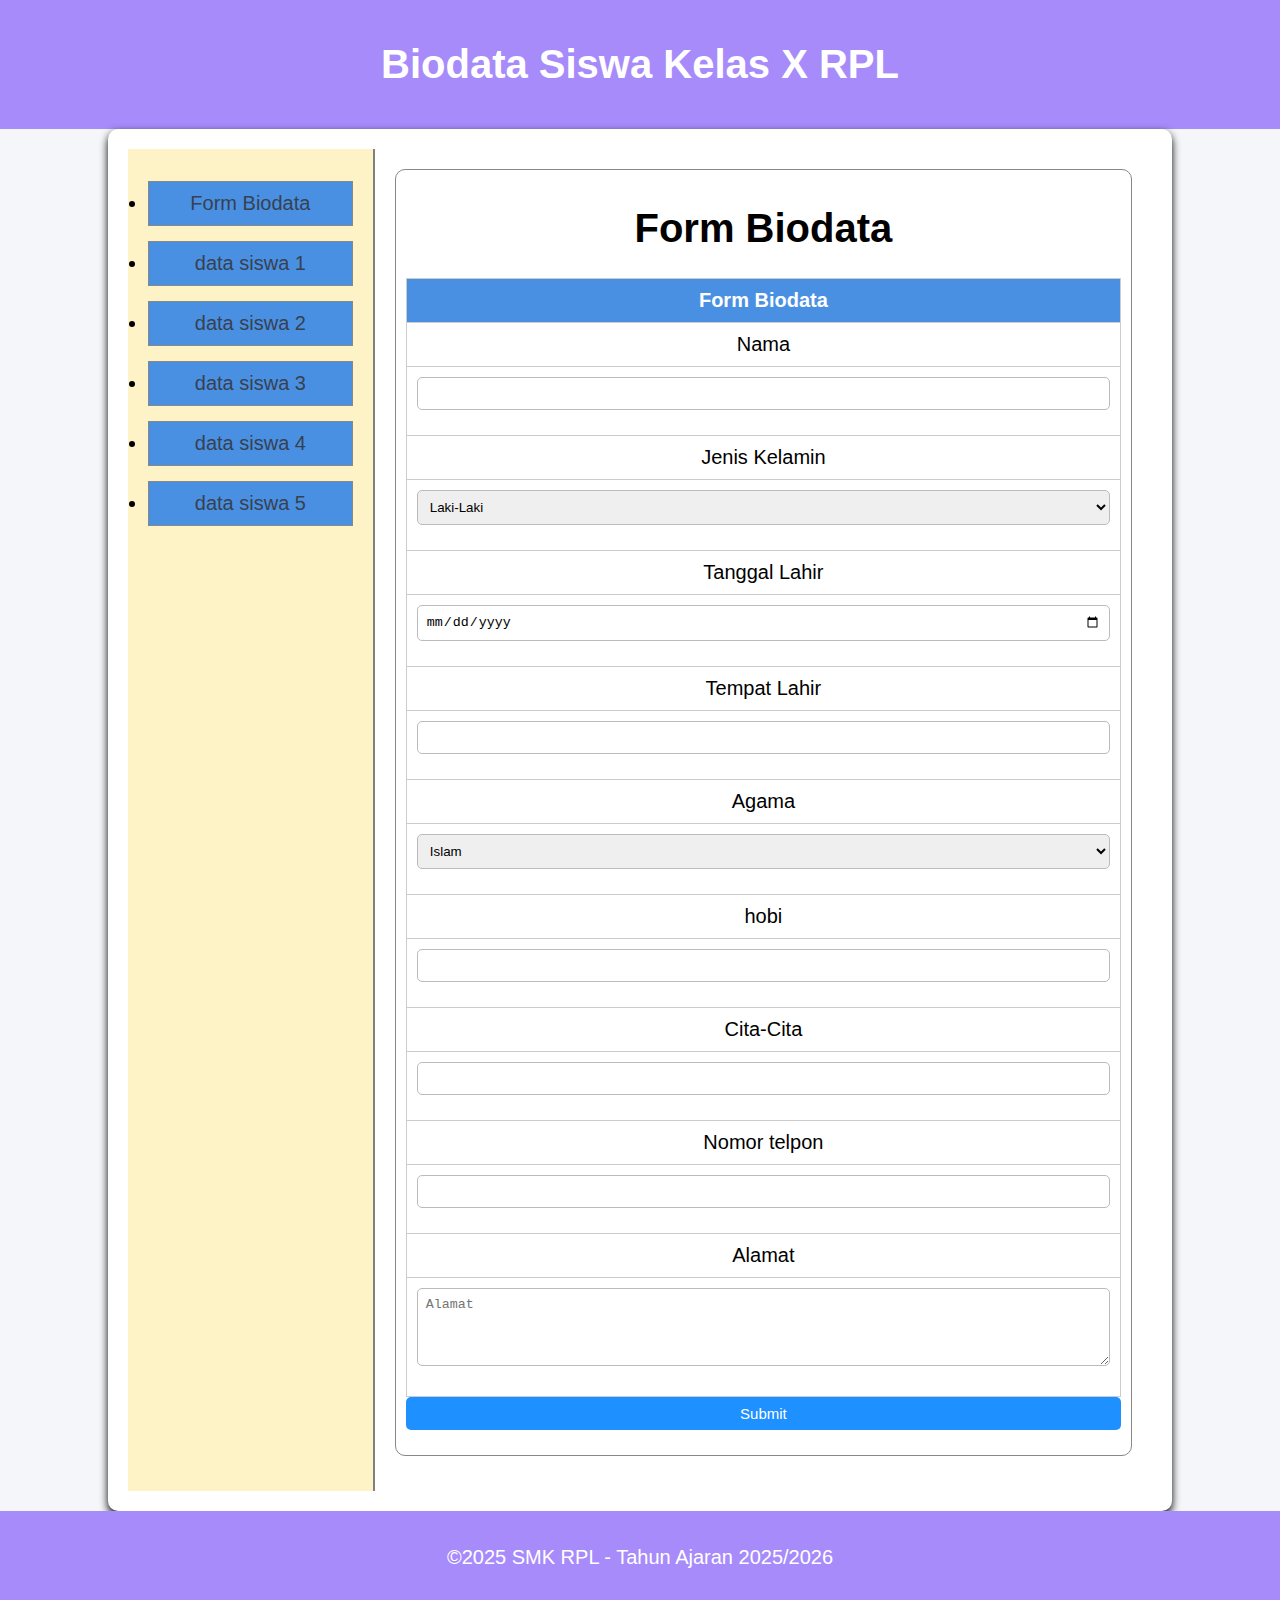
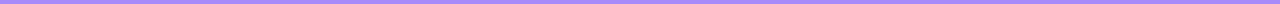
<file: index.html>
<!DOCTYPE html>
<html lang="en">
<head>
  <meta charset="UTF-8">
  <meta http-equiv="X-UA-Compatible" content="IE=Edge">
  <meta name="viewport" content="width=device-width, initial-scale=1">

  <title>Data Siswa Kelas X RPL</title>
  
  <!-- HTML -->
  

  <!-- Custom Styles -->
  <link rel="stylesheet" href="style.css">
  <style type="text/css" media="all">
    body {
    background: #f4f6f9;
  }
  .container{
    width: 80%;
    margin: auto;
    background: #FFFFFF;
    padding:20px;
    border-radius:10px;
    box-shadow: 0 4px 8px rgba(0, 0, 0, 1);
  }
  h2 {
    text-align: center;
  }
  label {
    display: block;
    margin: 10px 0 5px;
  }
  input,select, button,textarea{
    width: 100%;
    padding: 8px;
    margin-bottom: 15px;
    border: 1px solid #bbb;
    border-radius: 5px;
    box-sizing: border-box;
  }
  button {
    background: dodgerblue;
    color: white;
    font-size: 15px;
    border: none;
  }
  
  </style>
</head>

<body>
<div class="header">
  <h1>Biodata Siswa Kelas X RPL</h1>
</div>

<div class="container">
  <div class="sidebar">
    <li><a href="index.html">Form Biodata</a></li>
    <li><a href="datasiswa1.html">data siswa 1</a></li>
    <li><a href="datasiswa2.html">data siswa 2</a></li>
    <li><a href="datasiswa3.html">data siswa 3</a></li>
    <li><a href="datasiswa4.html">data siswa 4</a></li>
    <li><a href="datasiswa5.html">data siswa 5</a></li>
  </div>
  
  <div class="content">
    <div class="kotak">
      <h1>Form Biodata</h1>
      
      <table border="0">
        <tr>
          <th colspan="2">Form Biodata</th>
        
        <tr>
          <td>Nama</td>
        </tr>
        <tr>
         <td><input type="text" name="nama" placeholder=""></td>
        </tr>
       <tr>
        <td>Jenis Kelamin</td>
       </tr>
       <tr>
       <td><select name="kelas"<option value="">pilih jenis kelamin</option>
       <option value="">Laki-Laki</option>
      <option value="">Perempuan</option>
      
       </select>
       </td>
       </tr>
       <tr>
         <td>Tanggal Lahir</td>
       </tr>
       <tr>
        <td><input type="date" name="tanggal lahir"</td>
       </tr>
       <tr>
         <td>Tempat Lahir</td>
       </tr>
       <tr>
       <td><input type="text" name="nama" placeholder=""></td>
       </tr>
       <tr>
         <td>Agama</td>
       </tr>
       <tr>
       <td><select name="kelas"<option value="">Pilih Agama</option>
       <option value="">Islam</option>
      <option value="">katholik</option>
      <option value="">Protestan</option>
      <option value="">Budha</option>
      <option value=""  >Hindu</option>
      <option value="">Konghuchu</option>
       </select>
       </td>
       </tr>
       <tr>
         <td>hobi</td>
       </tr>
       <tr>
       <td><input type="text" name="nama" placeholder=""></td>
       </tr>
       <tr>
        <td>Cita-Cita</td>
       </tr>
       <tr>
        <td><input type="text" name="nama" placeholder=""></td>
       </tr>
       <tr>
         <td>Nomor telpon</td>
       </tr>
       <tr>
       <td><input type="text" name="nama" placeholder=""></td>
       </tr>
       <tr>
         <td>Alamat</td>
       </tr>
       <tr>
         <td><textarea rows="4" placeholder="Alamat"></textarea>
       </tr>
      </table>
      <button type="submit">Submit</button>
    </div>
  </div>
</div>

<div class="footer">
  <p>&copy;2025 SMK RPL - Tahun Ajaran 2025/2026</p>
</div>
</body>
</html>
</file>
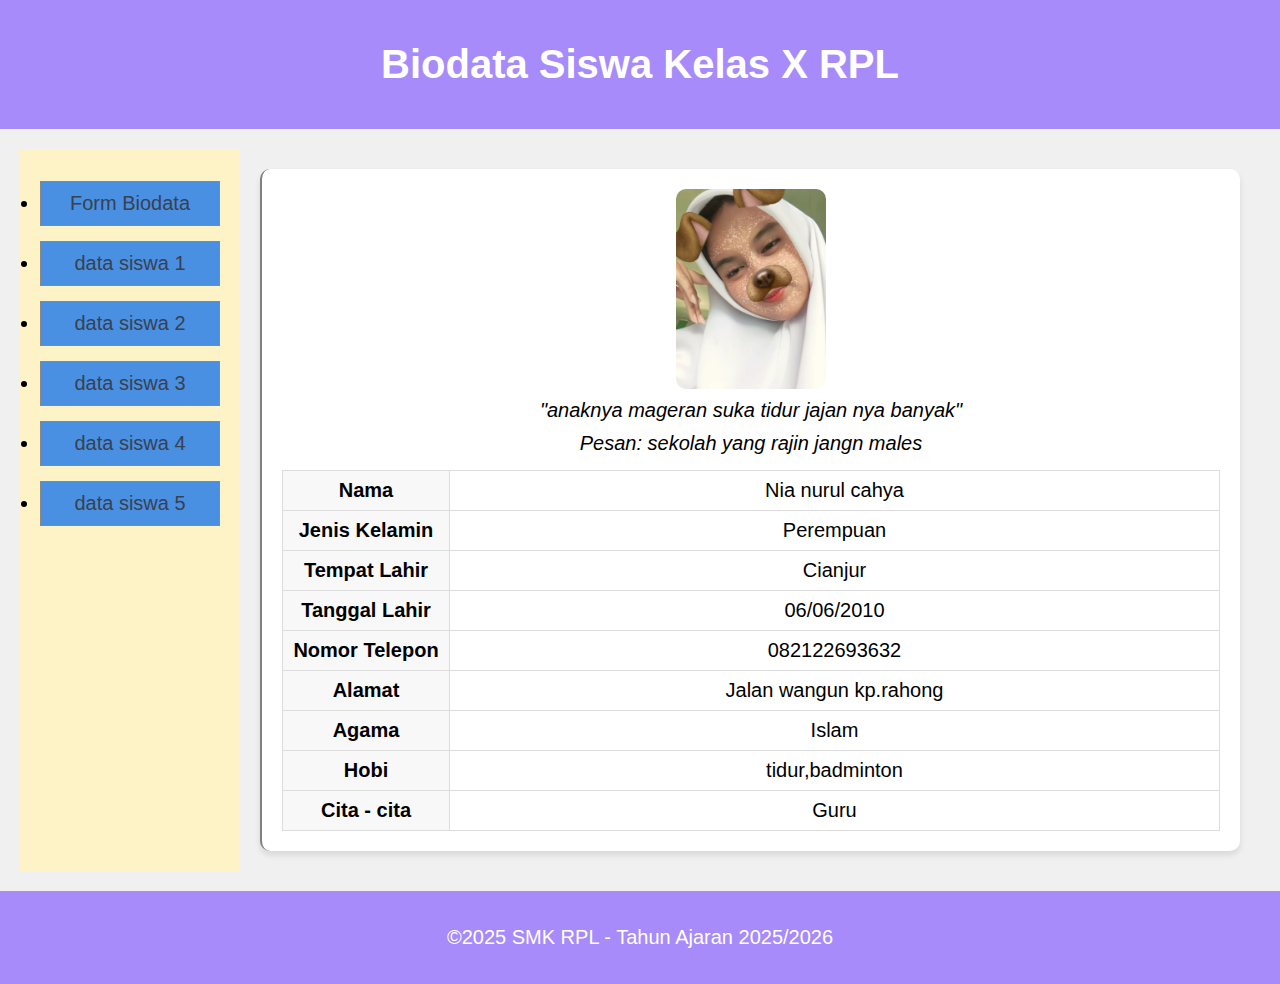
<file: datasiswa1.html>
<!DOCTYPE html>
<html>

<head>
  <meta charset="UTF-8">
  <meta name="viewport" content="width=device-width, initial-scale=1">
  <title>Data Siswa Kelas X RPL</title>
    <link rel="stylesheet" href="style.css">
   <title>Biodata Siswa Kelas X RPL</title>
  <style>
    body {
      font-family: Arial, sans-serif;
      background: #f0f0f0;
      margin: 0;
      padding: 0;
    }
    header {
      background: linear-gradient(to right, #6a11cb, #2575fc);
      color: white;
      text-align: center;
      padding: 15px;
      font-size: 20px;
      font-weight: bold;
    }
    .container {
      display: flex;
      margin: 20px;
    }
    /* Sidebar */
    .sidebar {
      width: 180px;
    }
    .sidebar button {
      display: block;
      width: 100%;
      margin-bottom: 10px;
      padding: 10px;
      background: #3498db;
      color: white;
      border: none;
      border-radius: 5px;
      cursor: pointer;
    }
    .sidebar button:hover {
      background: #2980b9;
    }
    /* Konten biodata */
    .content {
      flex: 1;
      background: white;
      padding: 20px;
      border-radius: 10px;
      box-shadow: 0px 4px 6px rgba(0,0,0,0.1);
    }
    .content h2 {
      text-align: center;
      margin-bottom: 15px;
    }
    .content img {
      display: block;
      margin: 0 auto;
      border-radius: 10px;
      width: 150px;
      height: 200px;
      object-fit: cover;
    }
    .quote {
      text-align: center;
      font-style: italic;
      margin: 10px 0;
    }
    table {
      width: 100%;
      border-collapse: collapse;
      margin-top: 15px;
    }
    td {
      border: 1px solid #ddd;
      padding: 8px;
    }
    td:first-child {
      font-weight: bold;
      width: 150px;
      background: #f8f8f8;
    }
    footer {
      text-align: center;
      background: #ddd;
      padding: 10px;
      margin-top: 20px;
      font-size: 14px;
    }
  </style>
</head>
</head>

<body>
  <div class="header">
  <h1>Biodata Siswa Kelas X RPL</h1>
</div>

<div class="container">
  <div class="sidebar">
    <li><a href="index.html">Form Biodata</a></li>
    <li><a href="datasiswa1.html">data siswa 1</a></li>
    <li><a href="datasiswa2.html">data siswa 2</a></li>
    <li><a href="datasiswa3.html">data siswa 3</a></li>
    <li><a href="datasiswa4.html">data siswa 4</a></li>
    <li><a href="datasiswa5.html">data siswa 5</a></li>
  </div>
    <div class="container">
    <div class="content">
      <img src="./foto/nia.jpg" alt="Foto Siswa">
      <p class="quote">"anaknya mageran suka tidur jajan nya banyak"</p>
      <p class="quote">Pesan: sekolah yang rajin jangn males</p>

      <table>
        <tr><td>Nama</td><td>Nia nurul cahya</td></tr>
        <tr><td>Jenis Kelamin</td><td>Perempuan</td></tr>
        <tr><td>Tempat Lahir</td><td>Cianjur</td></tr>
        <tr><td>Tanggal Lahir</td><td>06/06/2010</td></tr>
        <tr><td>Nomor Telepon</td><td>082122693632</td></tr>
        <tr><td>Alamat</td><td>Jalan wangun kp.rahong</td></tr>
        <tr><td>Agama</td><td>Islam</td></tr>
        <tr><td>Hobi</td><td>tidur,badminton</td></tr>
        <tr><td>Cita - cita</td><td>Guru</td></tr>
      </table>
    </div>
  </div>
</div>

<div class="footer">
  <p>&copy;2025 SMK RPL - Tahun Ajaran 2025/2026</p>
</div>
  
</body>

</html>
</file>
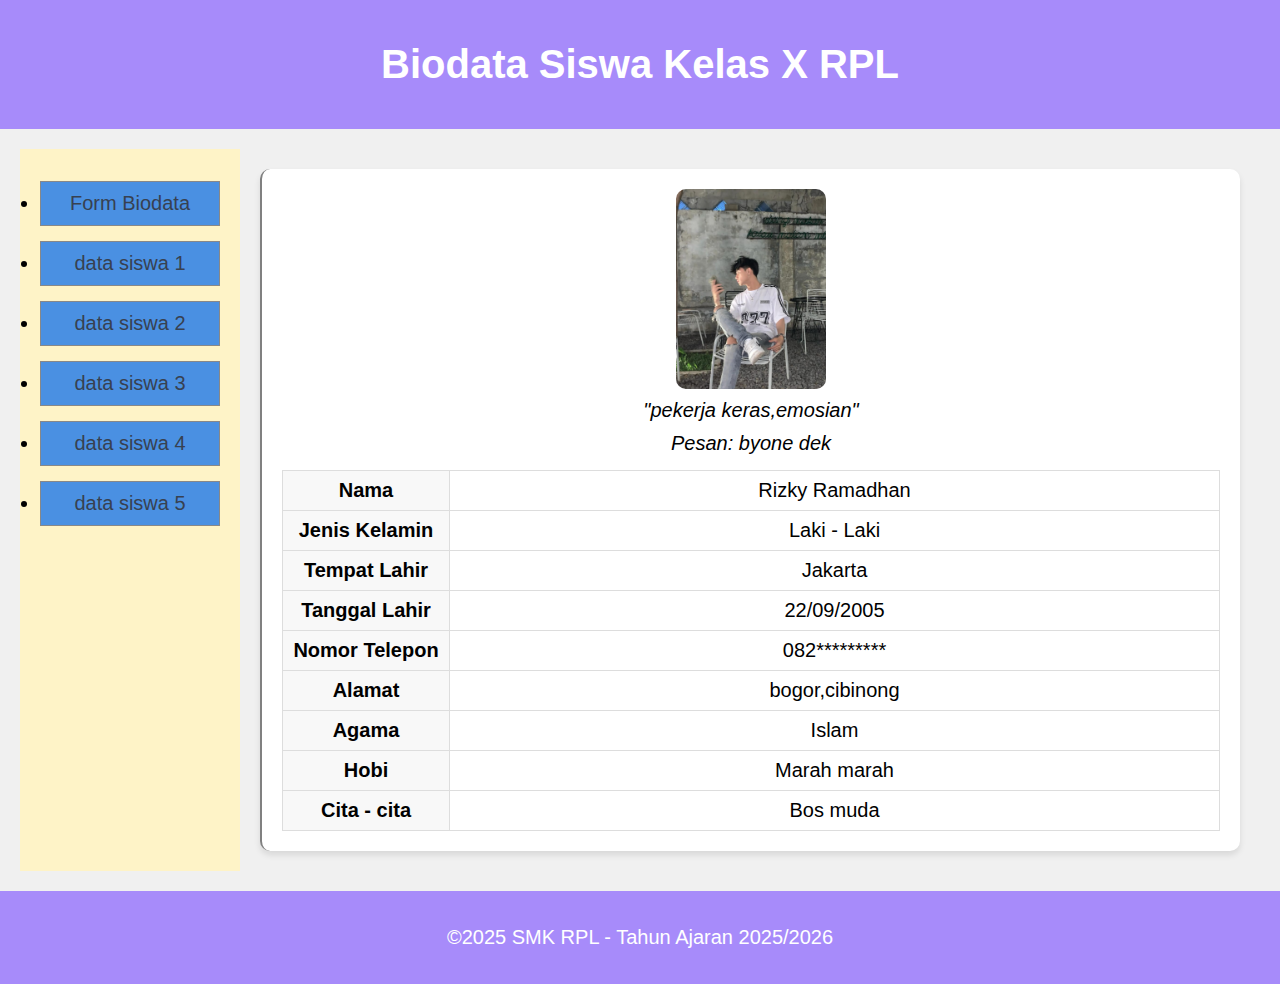
<file: datasiswa2.html>
<!DOCTYPE html>
<html>

<head>
  <meta charset="UTF-8">
  <meta name="viewport" content="width=device-width, initial-scale=1">
  <title>Data Siswa Kelas X RPL</title>
    <link rel="stylesheet" href="style.css">
   <title>Biodata Siswa Kelas X RPL</title>
  <style>
    body {
      font-family: Arial, sans-serif;
      background: #f0f0f0;
      margin: 0;
      padding: 0;
    }
    header {
      background: linear-gradient(to right, #6a11cb, #2575fc);
      color: white;
      text-align: center;
      padding: 15px;
      font-size: 20px;
      font-weight: bold;
    }
    .container {
      display: flex;
      margin: 20px;
    }
    /* Sidebar */
    .sidebar {
      width: 180px;
    }
    .sidebar button {
      display: block;
      width: 100%;
      margin-bottom: 10px;
      padding: 10px;
      background: #3498db;
      color: white;
      border: none;
      border-radius: 5px;
      cursor: pointer;
    }
    .sidebar button:hover {
      background: #2980b9;
    }
    /* Konten biodata */
    .content {
      flex: 1;
      background: white;
      padding: 20px;
      border-radius: 10px;
      box-shadow: 0px 4px 6px rgba(0,0,0,0.1);
    }
    .content h2 {
      text-align: center;
      margin-bottom: 15px;
    }
    .content img {
      display: block;
      margin: 0 auto;
      border-radius: 10px;
      width: 150px;
      height: 200px;
      object-fit: cover;
    }
    .quote {
      text-align: center;
      font-style: italic;
      margin: 10px 0;
    }
    table {
      width: 100%;
      border-collapse: collapse;
      margin-top: 15px;
    }
    td {
      border: 1px solid #ddd;
      padding: 8px;
    }
    td:first-child {
      font-weight: bold;
      width: 150px;
      background: #f8f8f8;
    }
    footer {
      text-align: center;
      background: #ddd;
      padding: 10px;
      margin-top: 20px;
      font-size: 14px;
    }
  </style>
</head>
</head>

<body>
  <div class="header">
  <h1>Biodata Siswa Kelas X RPL</h1>
</div>

<div class="container">
  <div class="sidebar">
    <li><a href="index.html">Form Biodata</a></li>
    <li><a href="datasiswa1.html">data siswa 1</a></li>
    <li><a href="datasiswa2.html">data siswa 2</a></li>
    <li><a href="datasiswa3.html">data siswa 3</a></li>
    <li><a href="datasiswa4.html">data siswa 4</a></li>
    <li><a href="datasiswa5.html">data siswa 5</a></li>
  </div>
    <div class="container">
    <div class="content">
      <img src="./foto/rizky.jpg" alt="Foto Siswa">
      <p class="quote">"pekerja keras,emosian"</p>
      <p class="quote">Pesan: byone dek</p>

      <table>
        <tr><td>Nama</td><td>Rizky Ramadhan</td></tr>
        <tr><td>Jenis Kelamin</td><td>Laki - Laki</td></tr>
        <tr><td>Tempat Lahir</td><td>Jakarta</td></tr>
        <tr><td>Tanggal Lahir</td><td>22/09/2005</td></tr>
        <tr><td>Nomor Telepon</td><td>082*********</td></tr>
        <tr><td>Alamat</td><td>bogor,cibinong</td></tr>
        <tr><td>Agama</td><td>Islam</td></tr>
        <tr><td>Hobi</td><td>Marah marah</td></tr>
        <tr><td>Cita - cita</td><td>Bos muda</td></tr>
      </table>
    </div>
  </div>
</div>

<div class="footer">
  <p>&copy;2025 SMK RPL - Tahun Ajaran 2025/2026</p>
</div>
  
</body>

</html>
</file>
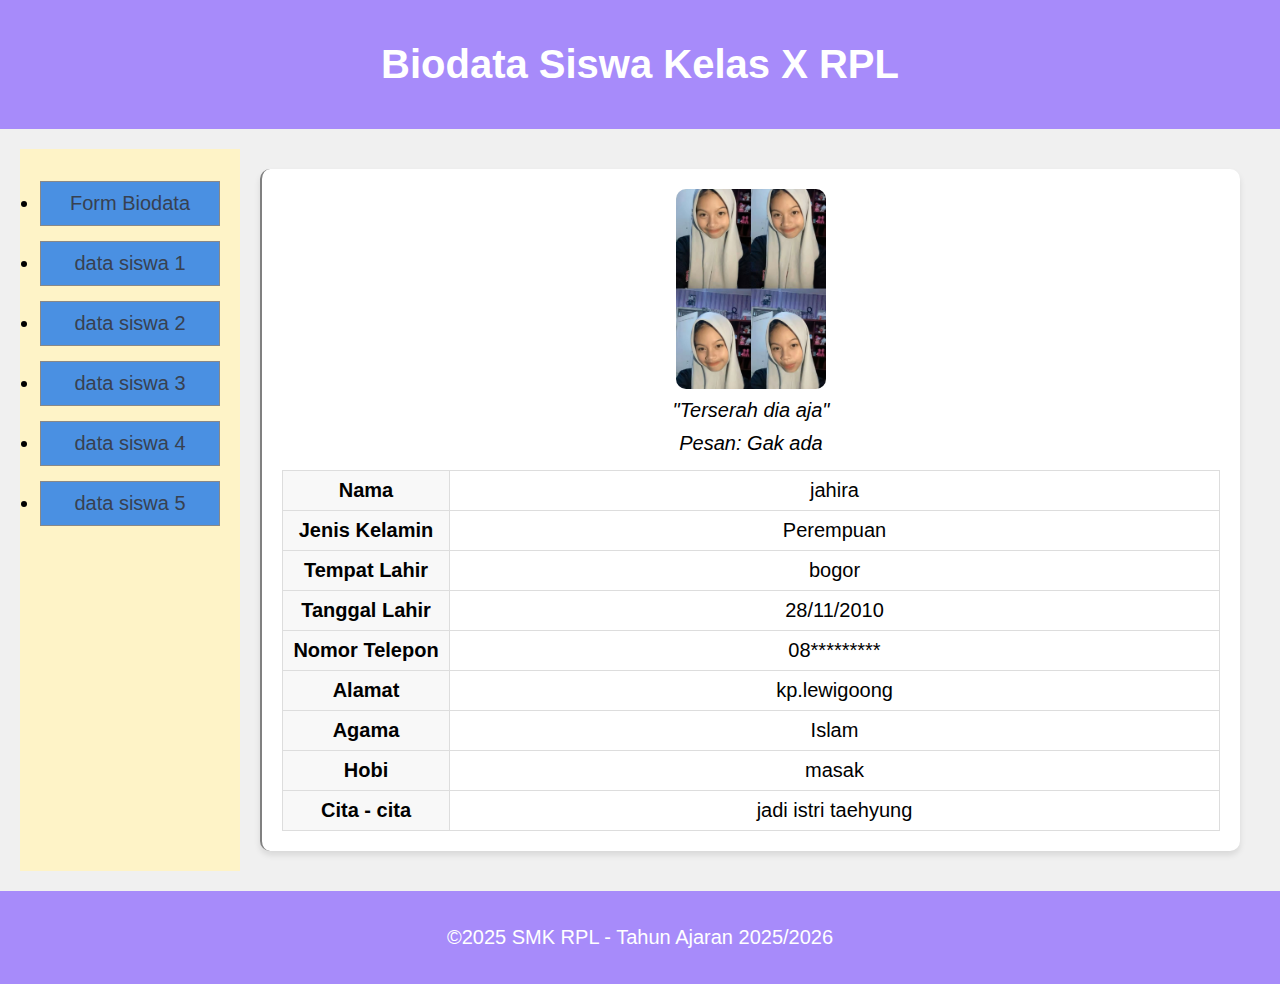
<file: datasiswa3.html>
<!DOCTYPE html>
<html>

<head>
  <meta charset="UTF-8">
  <meta name="viewport" content="width=device-width, initial-scale=1">
  <title>Data Siswa Kelas X RPL</title>
    <link rel="stylesheet" href="style.css">
   <title>Biodata Siswa Kelas X RPL</title>
  <style>
    body {
      font-family: Arial, sans-serif;
      background: #f0f0f0;
      margin: 0;
      padding: 0;
    }
    header {
      background: linear-gradient(to right, #6a11cb, #2575fc);
      color: white;
      text-align: center;
      padding: 15px;
      font-size: 20px;
      font-weight: bold;
    }
    .container {
      display: flex;
      margin: 20px;
    }
    /* Sidebar */
    .sidebar {
      width: 180px;
    }
    .sidebar button {
      display: block;
      width: 100%;
      margin-bottom: 10px;
      padding: 10px;
      background: #3498db;
      color: white;
      border: none;
      border-radius: 5px;
      cursor: pointer;
    }
    .sidebar button:hover {
      background: #2980b9;
    }
    /* Konten biodata */
    .content {
      flex: 1;
      background: white;
      padding: 20px;
      border-radius: 10px;
      box-shadow: 0px 4px 6px rgba(0,0,0,0.1);
    }
    .content h2 {
      text-align: center;
      margin-bottom: 15px;
    }
    .content img {
      display: block;
      margin: 0 auto;
      border-radius: 10px;
      width: 150px;
      height: 200px;
      object-fit: cover;
    }
    .quote {
      text-align: center;
      font-style: italic;
      margin: 10px 0;
    }
    table {
      width: 100%;
      border-collapse: collapse;
      margin-top: 15px;
    }
    td {
      border: 1px solid #ddd;
      padding: 8px;
    }
    td:first-child {
      font-weight: bold;
      width: 150px;
      background: #f8f8f8;
    }
    footer {
      text-align: center;
      background: #ddd;
      padding: 10px;
      margin-top: 20px;
      font-size: 14px;
    }
  </style>
</head>
</head>

<body>
  <div class="header">
  <h1>Biodata Siswa Kelas X RPL</h1>
</div>

<div class="container">
  <div class="sidebar">
    <li><a href="index.html">Form Biodata</a></li>
    <li><a href="datasiswa1.html">data siswa 1</a></li>
    <li><a href="datasiswa2.html">data siswa 2</a></li>
    <li><a href="datasiswa3.html">data siswa 3</a></li>
    <li><a href="datasiswa4.html">data siswa 4</a></li>
    <li><a href="datasiswa5.html">data siswa 5</a></li>
  </div>
    <div class="container">
    <div class="content">
      <img src="./foto/jahira.jpg" alt="Foto Siswa">
      <p class="quote">"Terserah dia aja"</p>
      <p class="quote">Pesan: Gak ada</p>

      <table>
        <tr><td>Nama</td><td>jahira</td></tr>
        <tr><td>Jenis Kelamin</td><td>Perempuan</td></tr>
        <tr><td>Tempat Lahir</td><td>bogor</td></tr>
        <tr><td>Tanggal Lahir</td><td>28/11/2010</td></tr>
        <tr><td>Nomor Telepon</td><td>08*********</td></tr>
        <tr><td>Alamat</td><td>kp.lewigoong</td></tr>
        <tr><td>Agama</td><td>Islam</td></tr>
        <tr><td>Hobi</td><td>masak</td></tr>
        <tr><td>Cita - cita</td><td>jadi istri taehyung</td></tr>
      </table>
    </div>
  </div>
</div>

<div class="footer">
  <p>&copy;2025 SMK RPL - Tahun Ajaran 2025/2026</p>
</div>
  
</body>

</html>
</file>
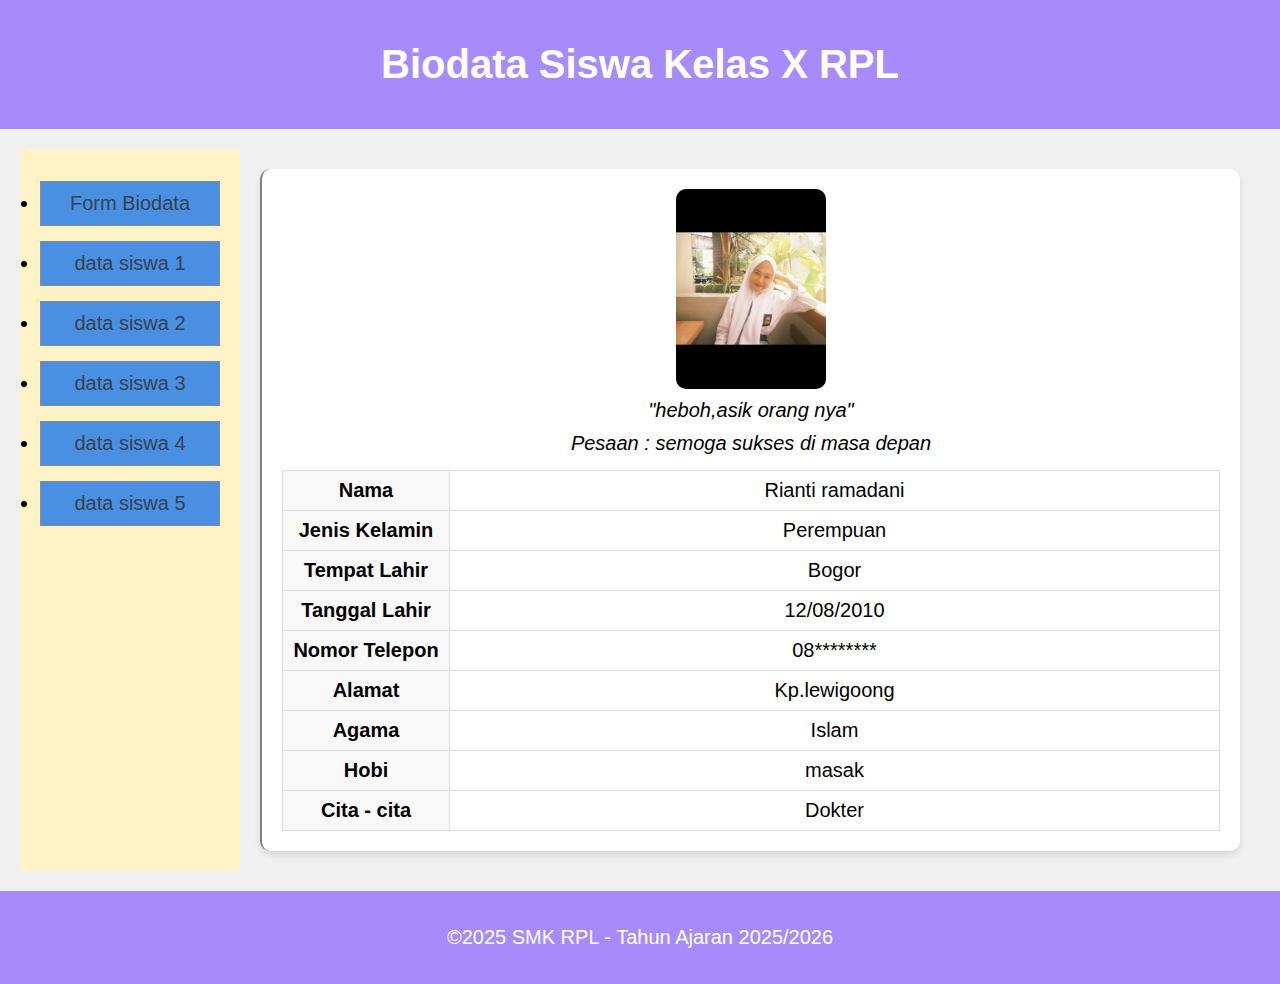
<file: datasiswa4.html>
<!DOCTYPE html>
<html>

<head>
  <meta charset="UTF-8">
  <meta name="viewport" content="width=device-width, initial-scale=1">
  <title>Data Siswa Kelas X RPL</title>
    <link rel="stylesheet" href="style.css">
   <title>Biodata Siswa Kelas X RPL</title>
  <style>
    body {
      font-family: Arial, sans-serif;
      background: #f0f0f0;
      margin: 0;
      padding: 0;
    }
    header {
      background: linear-gradient(to right, #6a11cb, #2575fc);
      color: white;
      text-align: center;
      padding: 15px;
      font-size: 20px;
      font-weight: bold;
    }
    .container {
      display: flex;
      margin: 20px;
    }
    /* Sidebar */
    .sidebar {
      width: 180px;
    }
    .sidebar button {
      display: block;
      width: 100%;
      margin-bottom: 10px;
      padding: 10px;
      background: #3498db;
      color: white;
      border: none;
      border-radius: 5px;
      cursor: pointer;
    }
    .sidebar button:hover {
      background: #2980b9;
    }
    /* Konten biodata */
    .content {
      flex: 1;
      background: white;
      padding: 20px;
      border-radius: 10px;
      box-shadow: 0px 4px 6px rgba(0,0,0,0.1);
    }
    .content h2 {
      text-align: center;
      margin-bottom: 15px;
    }
    .content img {
      display: block;
      margin: 0 auto;
      border-radius: 10px;
      width: 150px;
      height: 200px;
      object-fit: cover;
    }
    .quote {
      text-align: center;
      font-style: italic;
      margin: 10px 0;
    }
    table {
      width: 100%;
      border-collapse: collapse;
      margin-top: 15px;
    }
    td {
      border: 1px solid #ddd;
      padding: 8px;
    }
    td:first-child {
      font-weight: bold;
      width: 150px;
      background: #f8f8f8;
    }
    footer {
      text-align: center;
      background: #ddd;
      padding: 10px;
      margin-top: 20px;
      font-size: 14px;
    }
  </style>
</head>
</head>

<body>
  <div class="header">
  <h1>Biodata Siswa Kelas X RPL</h1>
</div>

<div class="container">
  <div class="sidebar">
    <li><a href="index.html">Form Biodata</a></li>
    <li><a href="datasiswa1.html">data siswa 1</a></li>
    <li><a href="datasiswa2.html">data siswa 2</a></li>
    <li><a href="datasiswa3.html">data siswa 3</a></li>
    <li><a href="datasiswa4.html">data siswa 4</a></li>
    <li><a href="datasiswa5.html">data siswa 5</a></li>
  </div>
    <div class="container">
    <div class="content">
      <img src="./foto/rianti.jpg" alt="Foto Siswa">
      <p class="quote">"heboh,asik orang nya"</p>
      <p class="quote">Pesaan : semoga sukses di masa depan</p>

      <table>
        <tr><td>Nama</td><td>Rianti ramadani</td></tr>
        <tr><td>Jenis Kelamin</td><td>Perempuan</td></tr>
        <tr><td>Tempat Lahir</td><td>Bogor</td></tr>
        <tr><td>Tanggal Lahir</td><td>12/08/2010</td></tr>
        <tr><td>Nomor Telepon</td><td>08********</td></tr>
        <tr><td>Alamat</td><td>Kp.lewigoong</td></tr>
        <tr><td>Agama</td><td>Islam</td></tr>
        <tr><td>Hobi</td><td>masak</td></tr>
        <tr><td>Cita - cita</td><td>Dokter</td></tr>
      </table>
    </div>
  </div>
</div>

<div class="footer">
  <p>&copy;2025 SMK RPL - Tahun Ajaran 2025/2026</p>
</div>
  
</body>

</html>
</file>
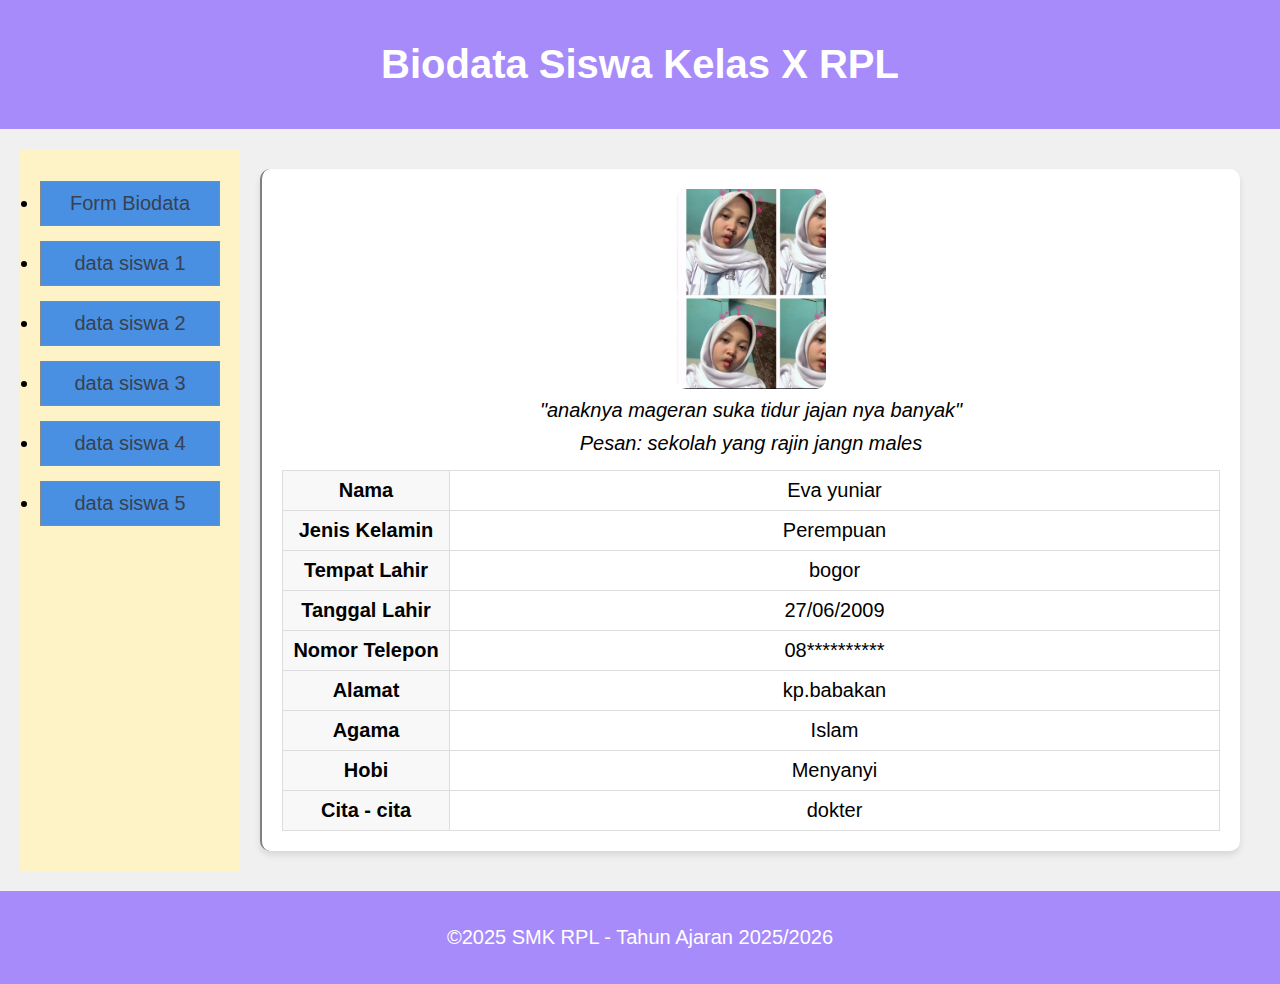
<file: datasiswa5.html>
<!DOCTYPE html>
<html>

<head>
  <meta charset="UTF-8">
  <meta name="viewport" content="width=device-width, initial-scale=1">
  <title>Data Siswa Kelas X RPL</title>
    <link rel="stylesheet" href="style.css">
   <title>Biodata Siswa Kelas X RPL</title>
  <style>
    body {
      font-family: Arial, sans-serif;
      background: #f0f0f0;
      margin: 0;
      padding: 0;
    }
    header {
      background: linear-gradient(to right, #6a11cb, #2575fc);
      color: white;
      text-align: center;
      padding: 15px;
      font-size: 20px;
      font-weight: bold;
    }
    .container {
      display: flex;
      margin: 20px;
    }
    /* Sidebar */
    .sidebar {
      width: 180px;
    }
    .sidebar button {
      display: block;
      width: 100%;
      margin-bottom: 10px;
      padding: 10px;
      background: #3498db;
      color: white;
      border: none;
      border-radius: 5px;
      cursor: pointer;
    }
    .sidebar button:hover {
      background: #2980b9;
    }
    /* Konten biodata */
    .content {
      flex: 1;
      background: white;
      padding: 20px;
      border-radius: 10px;
      box-shadow: 0px 4px 6px rgba(0,0,0,0.1);
    }
    .content h2 {
      text-align: center;
      margin-bottom: 15px;
    }
    .content img {
      display: block;
      margin: 0 auto;
      border-radius: 10px;
      width: 150px;
      height: 200px;
      object-fit: cover;
    }
    .quote {
      text-align: center;
      font-style: italic;
      margin: 10px 0;
    }
    table {
      width: 100%;
      border-collapse: collapse;
      margin-top: 15px;
    }
    td {
      border: 1px solid #ddd;
      padding: 8px;
    }
    td:first-child {
      font-weight: bold;
      width: 150px;
      background: #f8f8f8;
    }
    footer {
      text-align: center;
      background: #ddd;
      padding: 10px;
      margin-top: 20px;
      font-size: 14px;
    }
  </style>
</head>
</head>

<body>
  <div class="header">
  <h1>Biodata Siswa Kelas X RPL</h1>
</div>

<div class="container">
  <div class="sidebar">
    <li><a href="index.html">Form Biodata</a></li>
    <li><a href="datasiswa1.html">data siswa 1</a></li>
    <li><a href="datasiswa2.html">data siswa 2</a></li>
    <li><a href="datasiswa3.html">data siswa 3</a></li>
    <li><a href="datasiswa4.html">data siswa 4</a></li>
    <li><a href="datasiswa5.html">data siswa 5</a></li>
  </div>
    <div class="container">
    <div class="content">
      <img src="./foto/eva.jpg" alt="Foto Siswa">
      <p class="quote">"anaknya mageran suka tidur jajan nya banyak"</p>
      <p class="quote">Pesan: sekolah yang rajin jangn males</p>

      <table>
        <tr><td>Nama</td><td>Eva yuniar</td></tr>
        <tr><td>Jenis Kelamin</td><td>Perempuan</td></tr>
        <tr><td>Tempat Lahir</td><td>bogor</td></tr>
        <tr><td>Tanggal Lahir</td><td>27/06/2009</td></tr>
        <tr><td>Nomor Telepon</td><td>08**********</td></tr>
        <tr><td>Alamat</td><td>kp.babakan</td></tr>
        <tr><td>Agama</td><td>Islam</td></tr>
        <tr><td>Hobi</td><td>Menyanyi</td></tr>
        <tr><td>Cita - cita</td><td>dokter</td></tr>
      </table>
    </div>
  </div>
</div>

<div class="footer">
  <p>&copy;2025 SMK RPL - Tahun Ajaran 2025/2026</p>
</div>
  
</body>

</html>
</file>
<file: style.css>
body {
    font-size: 15pt;
}.header,.footer {
    background: #66ABB3;
    padding: 20px;
    text-align: center;
    box-shadow: 0 4px 8px rgba(0, 0, 0, 0,1);
}

.container {
    display: flex;
    min-height: 400px;
}

.sidebar {
    background: #FFFFFF;
    width: 20%;
    padding: 20px;
}
    
.content {
    background: #C8FFFF;
    flex: 1;
    padding: 10px;
}

.kotak {
    background: #FFFFFF;
    padding: 10px;
    margin-bottom: 15px;
    text-align: center;
    border: 1px solid#888;
    border-radius: 10px;
}
.sidebar a{
    background: #4a90e2;
    padding: 10px;
    margin-bottom: 15px;
    text-align: center;
    border: 1px solid#888;
    display: block;
    text-decoration: none;
    color: #fff;
}
table {
  width: 100%;
  border-collapse: collapse;
}

table, th, td {
  border: 1px solid #ccc;
  padding: 10px;
  text-align: center;
}

th {
  background: #4a90e2;
  color: white;
}

  body {
  font-family: Arial, sans-serif;
  margin: 0;
  min-height: 100vh;
  display: flex;
  flex-direction: column;
}

.header,
.footer {
  background: #a78bfa;
  color: white;
  text-align: center;
  padding: 15px;
}
  
  .container {
    display: flex;
    flex: 1;/* mengisi ruang antara header dan footer*/
    min-height: 0;/*biar terisi natural*/
  }
  
  .sidebar ul {
  list-style: none;
  padding: 0;
  margin: 0;
}
.sidebar li {
  margin: 12px 0;
}
.sidebar a {
  text-decoration: none;
  color: #374151;
}

.sidebar {
  background: #fef3c7;
  padding: 20px;
  flex-shrink: 0;/*biar tidak mengecil*/
}

.content {
  flex-shrink: 1;/*mengisi sisa ruang*/
  background: white;
  padding: 20px;
  border-left: 2px solid grey;
  overflow-y: auto;
}

@media screen and (max-width: 720px){
  .container {
    flex-direction: column; /*sidebar jadi pindah ke atas*/
  }
  
  .sidebar ul{
    display: flex;
    justify-content: center;
    gap: 10px;
  }
}
</file>
